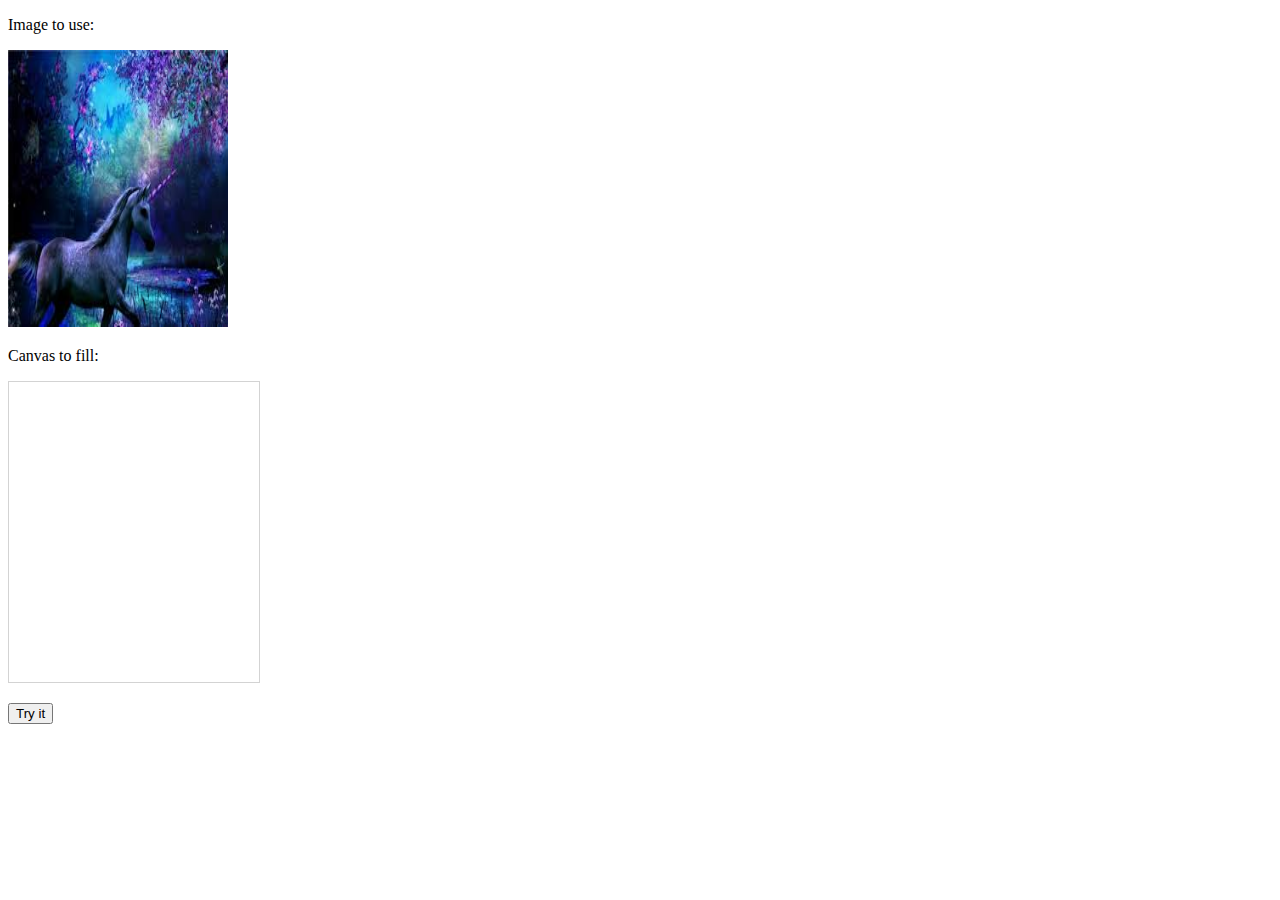
<file: html-canvas.html>
<!DOCTYPE html>
<html lang="BD">
<head>
    <meta charset="UTF-8">
    <title>Document</title>
</head>
<body>
   
   
<p>Image to use:</p>
<img id="scream" src="image/horse.png" alt="The Scream" width="220" height="277">

<p>Canvas to fill:</p>
<canvas id="myCanvas" width="250" height="300"
style="border:1px solid #d3d3d3;">
Your browser does not support the HTML canvas tag.</canvas>
   <p><button onclick="myCanvas()">Try it</button></p>

   
    <script>
    
    function myCanvas() {
  var c = document.getElementById("myCanvas");
  var ctx = c.getContext("2d");
  var img = document.getElementById("scream");
  ctx.drawImage(img,10,10);
}
    
    
    </script>
</body>
</html>
</file>
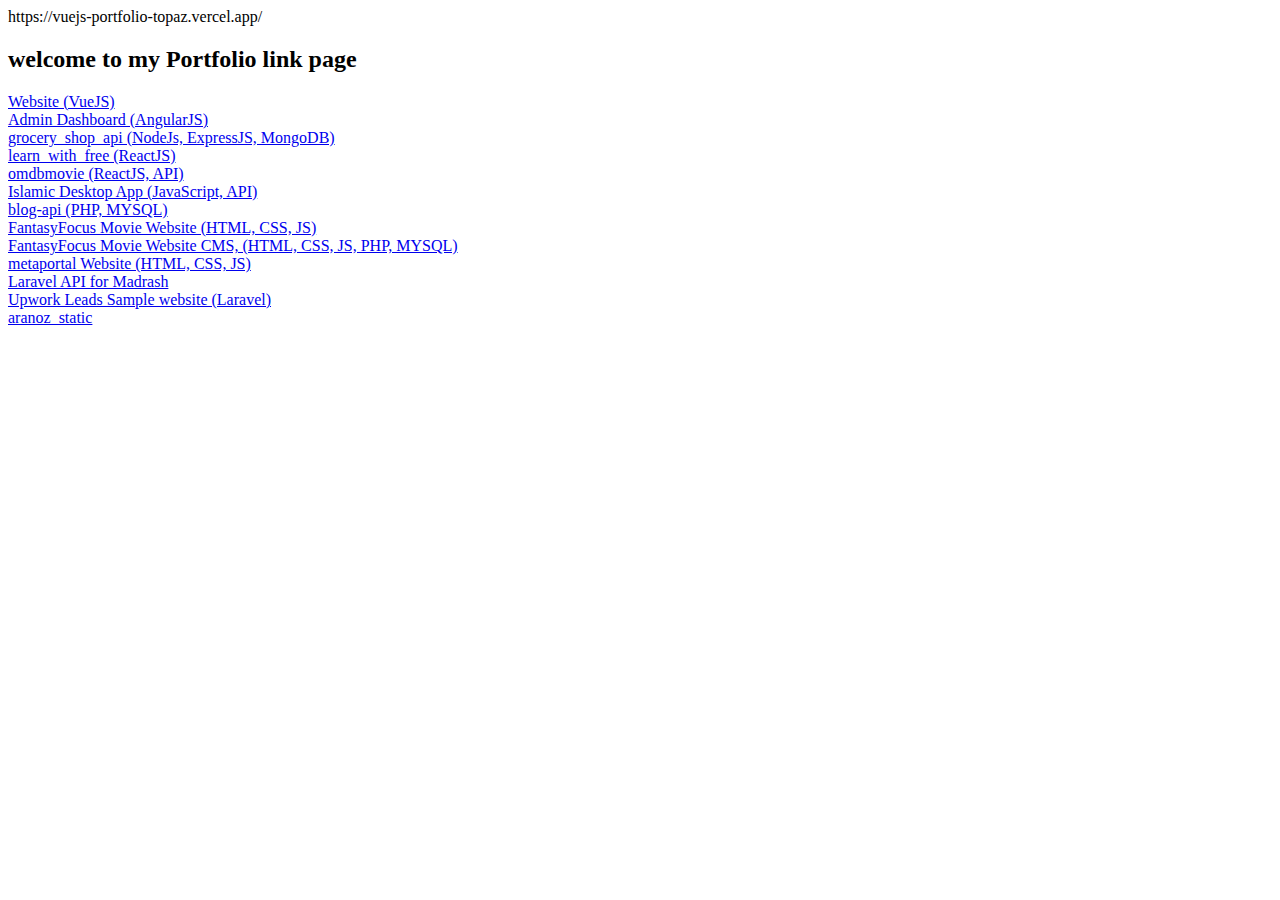
<file: link.html>
<!doctype html>
<html lang="en">
  <head>
    <!-- Required meta tags -->
    <meta charset="utf-8">
    <meta name="viewport" content="width=device-width, initial-scale=1, shrink-to-fit=no">

    <!-- Bootstrap CSS -->
    <link rel="stylesheet" href="https://cdn.jsdelivr.net/npm/bootstrap@4.6.2/dist/css/bootstrap.min.css" integrity="sha384-xOolHFLEh07PJGoPkLv1IbcEPTNtaed2xpHsD9ESMhqIYd0nLMwNLD69Npy4HI+N" crossorigin="anonymous">

    <title>Hello!</title>
  </head>
  <body class="bg-dark">
    https://vuejs-portfolio-topaz.vercel.app/






  <div class="container">
    <div class="wrapper">
      <h2 class="text-light text-center text-weight-bold text-uppercase pb-2 pt-5">welcome to my Portfolio link page</h2>
      <div class="grid text-light text-capitalize">
        <a href="https://vuejs-portfolio-topaz.vercel.app/">Website (VueJS)</a><br>
        <a href="https://grocery-shop-angular.vercel.app/admin/admin">Admin Dashboard (AngularJS)</a><br>
        <a href="https://github.com/MonabbirHasan/grocery_shop_api">grocery_shop_api (NodeJs, ExpressJS, MongoDB)</a><br>
        <a href="https://github.com/MonabbirHasan/learn_with_free">learn_with_free (ReactJS)</a><br>
        <a href="https://github.com/MonabbirHasan/omdbmovie">omdbmovie (ReactJS, API)</a><br>
        <a href="https://mega.nz/file/waN3RKhA#KiSNe1r0B9QoQdaduX_g4rhjZE92bRtz6t-MufqSSfQ">Islamic Desktop App (JavaScript, API)</a><br>
        <a href="https://github.com/MonabbirHasan/blog-api-raw-php">blog-api (PHP, MYSQL)</a><br>
        <a href="https://monabbirhasan.github.io/FantasyFocus.com/">FantasyFocus Movie Website (HTML, CSS, JS)</a><br>
        <a href="https://github.com/MonabbirHasan/fantasyfocus_php_webiste">FantasyFocus Movie Website CMS, (HTML, CSS, JS, PHP, MYSQL)</a><br>
        <a href="https://monabbirhasan.github.io/metaportal/">metaportal Website (HTML, CSS, JS)</a><br>
        <a href="https://github.com/MonabbirHasan/laravel_madrasah_api_mysql">Laravel API for Madrash</a><br>
        <a href="https://github.com/MonabbirHasan/Laravel_Leads_sample_website_upwork">Upwork Leads Sample website (Laravel)</a><br>
        <a href="https://monabbirhasan.github.io/aranoz_static/">aranoz_static</a>
      </div>
      <div class="">
      </div>
    </div>
  </div>

    <!-- Option 1: jQuery and Bootstrap Bundle (includes Popper) -->
    <script src="https://cdn.jsdelivr.net/npm/jquery@3.5.1/dist/jquery.slim.min.js" integrity="sha384-DfXdz2htPH0lsSSs5nCTpuj/zy4C+OGpamoFVy38MVBnE+IbbVYUew+OrCXaRkfj" crossorigin="anonymous"></script>
    <script src="https://cdn.jsdelivr.net/npm/bootstrap@4.6.2/dist/js/bootstrap.bundle.min.js" integrity="sha384-Fy6S3B9q64WdZWQUiU+q4/2Lc9npb8tCaSX9FK7E8HnRr0Jz8D6OP9dO5Vg3Q9ct" crossorigin="anonymous"></script>
  </body>
</html>
</file>
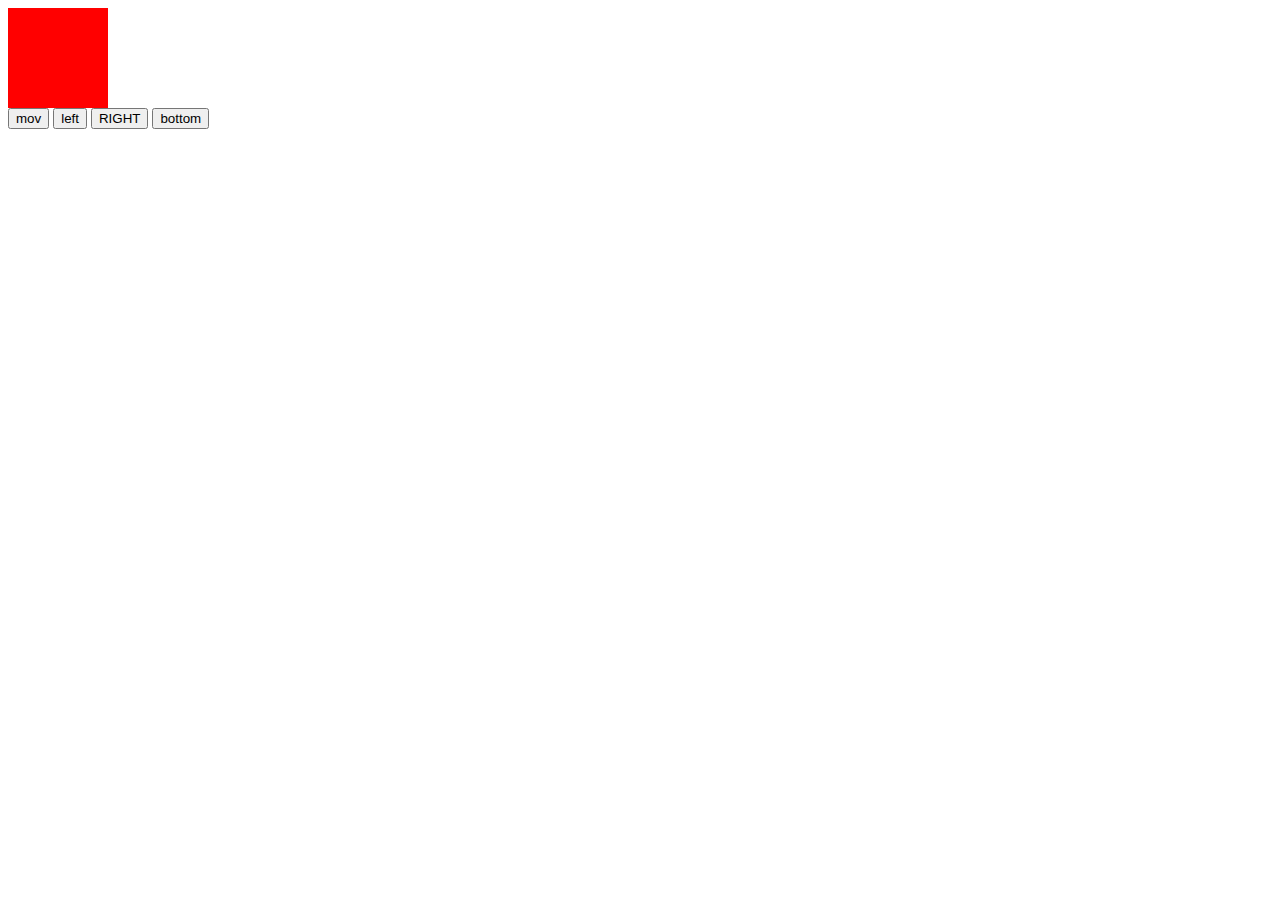
<file: movin-box.html>
<!DOCTYPE html>
<html lang="en">
<head>
    <meta charset="UTF-8">
    <title>Document</title>
<style>
    
    .box{
        width: 100px;
        height: 100px;
        position: relative;
        background: red;
    }
    </style>

</head>
<body>
    <div class="box"></div>
    <button>mov</button>  
<button class='left'>left</button>
<button onclick="moveright()">RIGHT</button>
   <button onclick="bottom()">bottom</button>

   
   
   
   
   <br>
   <br>
   <br>
   <br>

    <script>
    var button=document.querySelector("button");
         var left=document.querySelector(".left");
    var box=document.querySelector(".box");
        
        var count=10;
        button.addEventListener("mouseup",function(e){
            mov();
        })
        function mov(){
             var plus=count++;
            box.style.left=plus*15+'px';            
        }
        
        
        left.addEventListener("mousedown",function(e){
            movlet();
//            setInterval(movlet,250);
        })
        function movlet(){
             var minus=count--;
            box.style.left=minus*10+'px';            
        }
     
    </script>
</body>
</html>
</file>
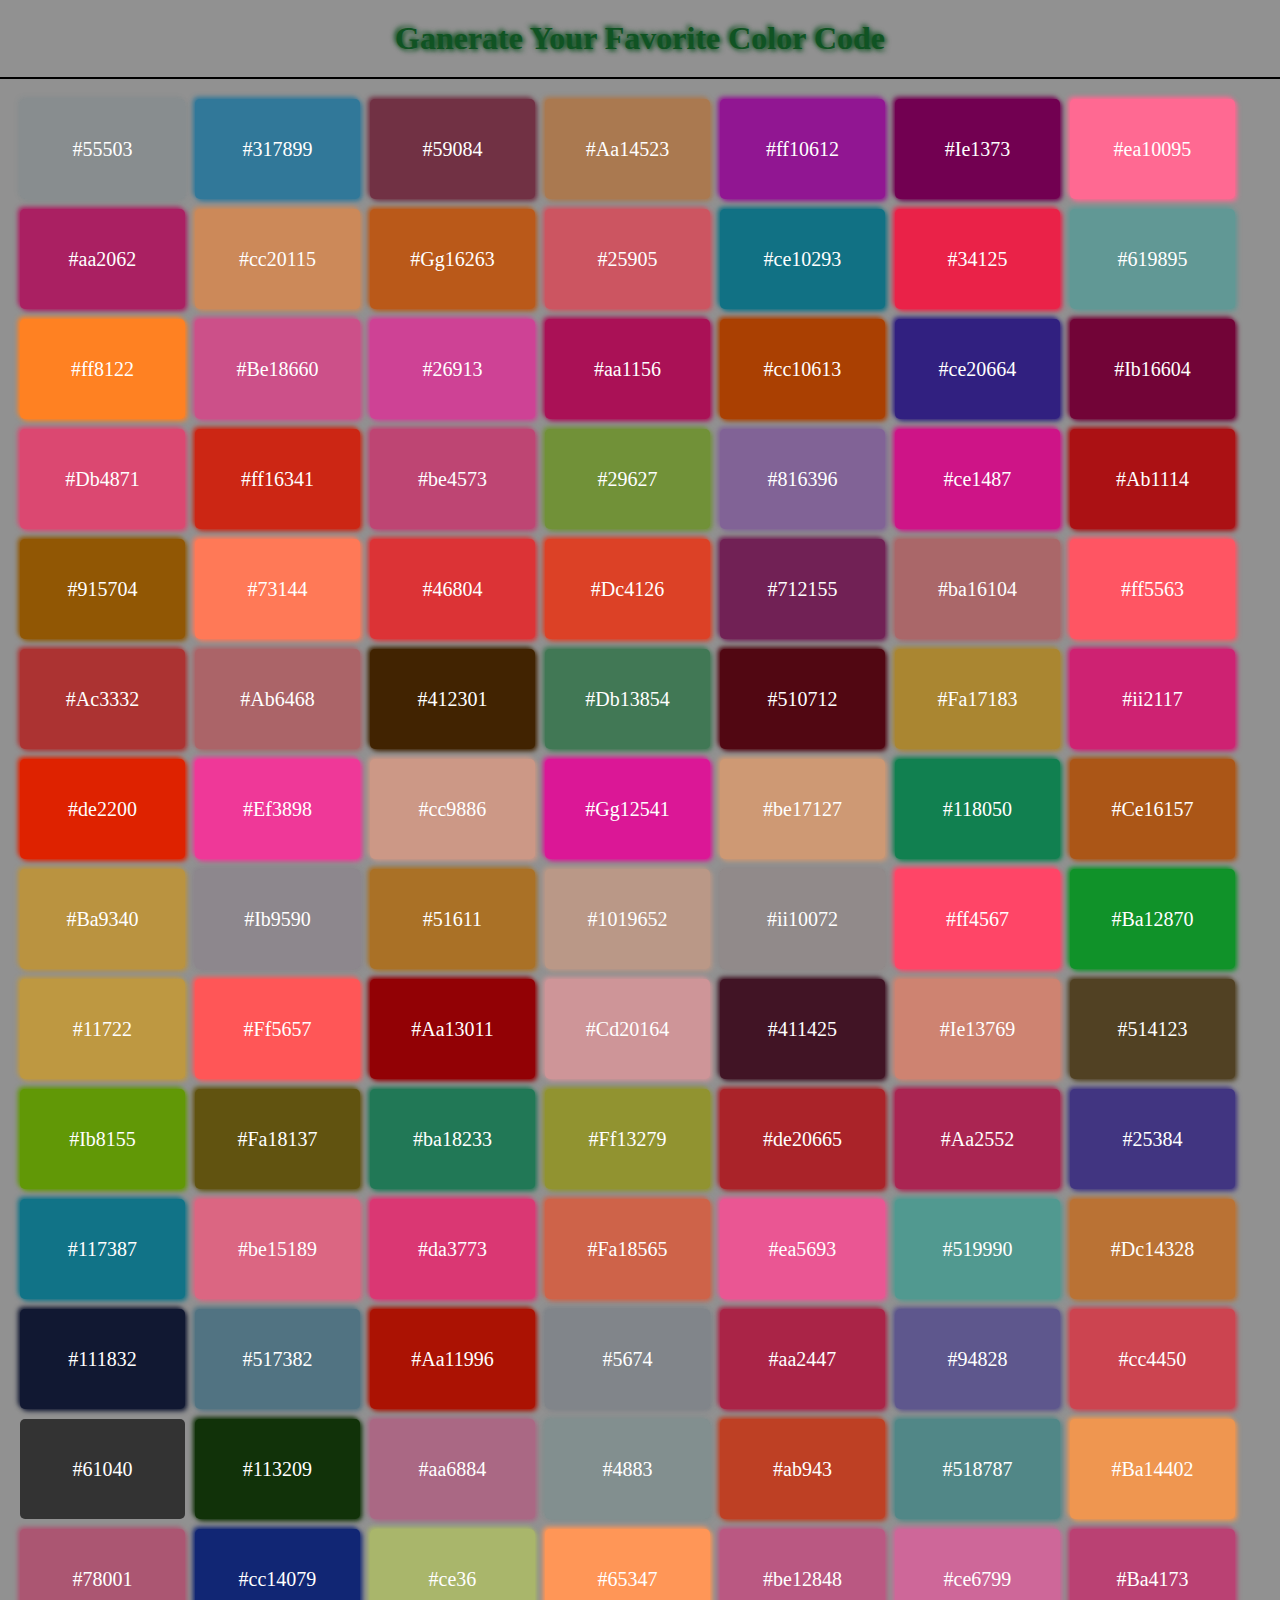
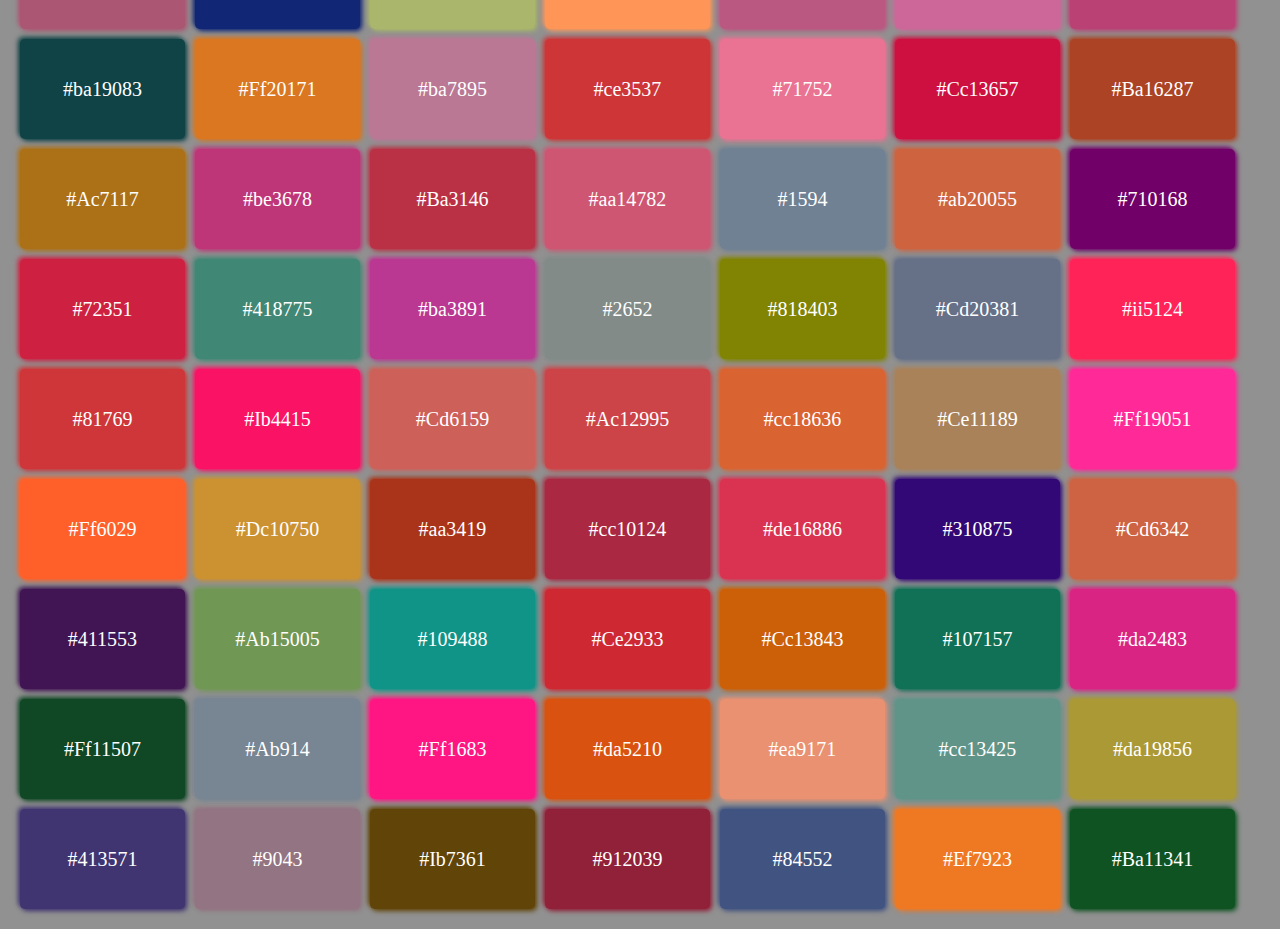
<file: Random_Color.html>
<!DOCTYPE html>
<html lang="en">
	<head>
		<meta charset="UTF-8">
		<meta name="viewport" content="width=device-width, initial-scale=1.0">
		<title>Document</title>
		<style type="text/css">
			body{
				margin: 0;
				padding: 0;
			}
			*{
				margin: 0;
				padding: 0;
			}
			.container{
				width:100%;
			}
			.color_wraper{
				padding: 20px;
				display: inline-grid;
				grid-template-columns: auto auto auto auto auto auto auto;
				gap: 10px;
			}
			.color_wraper .box{
				width: 165px;
				height: 100px;
				background: #333;
				text-align: center;
				justify-content: center;
				align-items: center;
				display: flex;
			cursor: pointer;
				transition: .2s;
				border-radius: 5px;
			}
			.box:hover{transform: scale(.9);}
			.box span{
				color: #fff;
				font-size: 20px;
				align-items: center;
			}
			.container h1{
				text-transform: capitalize;
				text-align: center;
				font-weight: 900;
				align-items: center;
				border-bottom: 2px solid #000;
				padding: 20px 0px;
			}
			
		</style>
	</head>
	<body bgcolor="#919191">
		<div class="container">
			<h1>ganerate your favorite color code </h1>
			<div class="color_wraper"></div></div>

		<script type="text/javascript">
			var wraper=document.querySelector(".color_wraper");
			
			var i=0;
			var arr=['Ac','Ba','Cd','Dc','Ef','Fa','Gg','Ib','Db','Ba','Cc','Aa','Ff','Ce','Ie','Ab','Be','aa','ba','ce','de','ea','ff','ii','ab','cc','da','be','aa','ff','1','','2','3','4','5','6','7','8','9','10'];
			while (i<154) {
				var color_box=document.createElement("div");
				var span=document.createElement("span");
				var h1=document.querySelector("h1");
				color_box.setAttribute("class","box");
				span.setAttribute("class","color_Code");
				wraper.appendChild(color_box);
				color_box.appendChild(span);
				function random_color() {
					for(var j=0;j<7;j++){
						var colors=arr[Math.floor(Math.random()*arr.length)];
						var cls='#'+colors+Math.floor(Math.random()*20935);
						color_box.style.background=`${cls}`;
						h1.style.color=`${cls}`;
						color_box.style.boxShadow =`-2px -2px 5px ${cls},2px 2px 5px ${cls}`;
						h1.style.textShadow =`-2px -2px 5px ${cls},2px 2px 5px ${cls}`;
						span.innerHTML=`${cls}`;
						console.log(cls)
					}
				}
				random_color();
				setInterval(()=>{
					random_color();
				},5000);
		
			span.onclick=()=>{
				console.log(Math.ceil(5.4))
			}
			i++;
			}
		</script>
	</body>
</html>
</file>
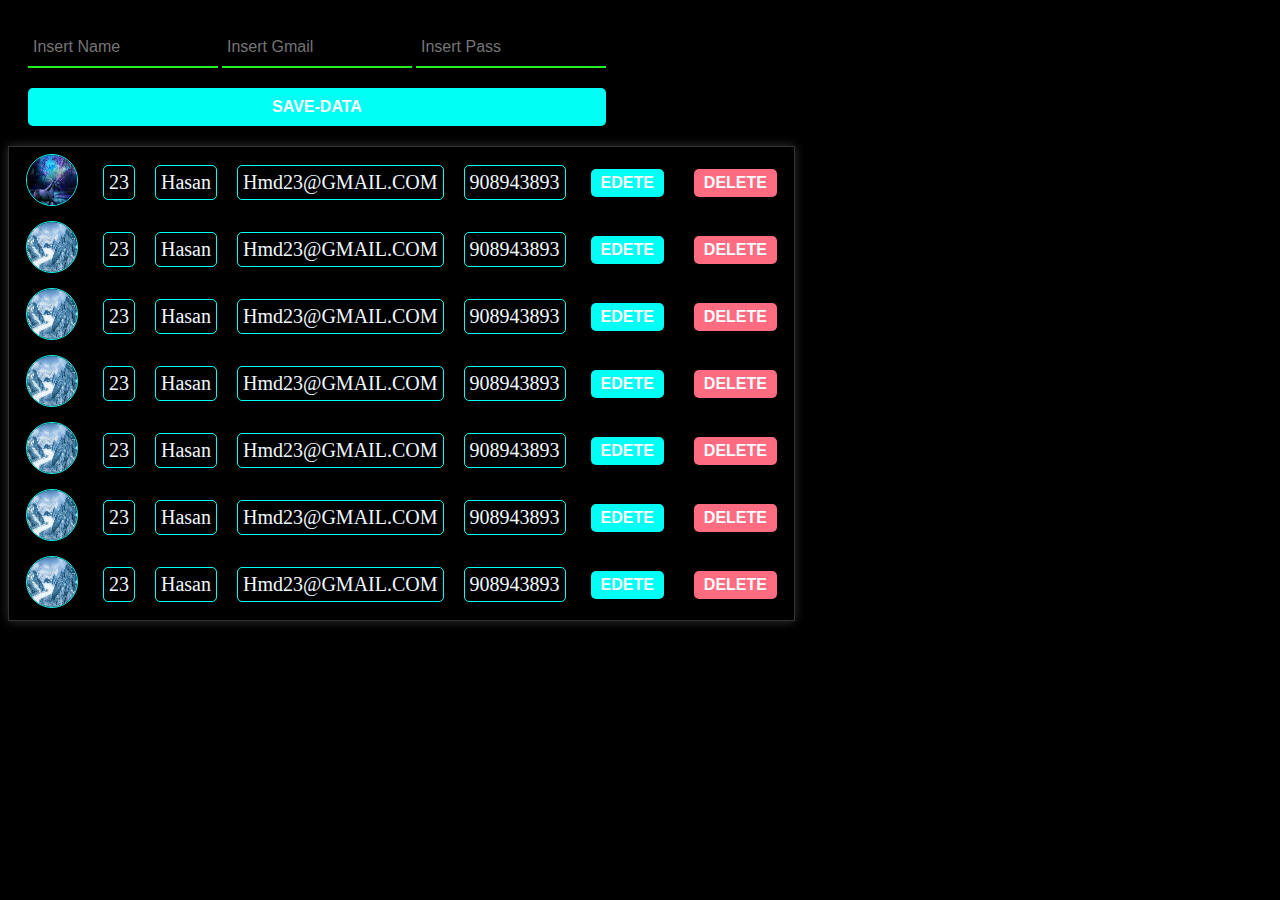
<file: table.html>
<!DOCTYPE html>
<html lang="en">
<head>
    <meta charset="UTF-8">
    <title>table data</title>
    <style>
        body {
            background: black;
        }

        table {
            border: none;
            box-shadow: 0 0 10px #333;
            border: 1px solid #333;
        }

        .input-box {
            padding: 20px;
            display: inline-block;
        }

        .input-box input {
            border: none;
            padding: 10px 5px;
            font-size: 16px;
            width: 180px;
            background: none;
            outline: none;
            color: aliceblue;
            border-bottom: 2px solid #21f123;

        }

        .input-box input[type="submit"] {
            border: none;
            padding: 10px 20px;
            background: #00fff5;
            border-radius: 5px;
            font-size: 16px;
            text-transform: uppercase;
            color: #fff;
            cursor: pointer;
            font-weight: bolder;
            display: block;
            width: 100%;
            margin-top: 20px;
        }

        table tr th {
            font-size: 16px;
            font-weight: bolder;
            color: #fff;
            padding: 5px;
            text-transform: capitalize;
            font-size: 20px;
            margin: 0px 10px;
        }

        table tr {
            justify-content: center;
            align-items: center;
            display: flex;
        }

        table tr img {
            margin: auto;
            border-radius: 50%;
            border: 1px solid #00fff5;
        }

        table tr td {
            margin: 0px 10px;
            font-size: 20px;
            border: 1px solid #00fff5;
            padding: 5px;
            font-size: 20px;
            color: aliceblue;
            text-transform: capitalize;
            border-radius: 5px;
        }

        tr td .delete {
            border: none;
            padding: 5px 10px;
            background: #ff6b81;
            border-radius: 5px;
            font-size: 16px;
            text-transform: uppercase;
            color: #fff;
            cursor: pointer;
            font-weight: bolder;
        }

        tr td .edite {
            border: none;
            padding: 5px 10px;
            background: #00fff5;
            border-radius: 5px;
            font-size: 16px;
            text-transform: uppercase;
            color: #fff;
            cursor: pointer;
            font-weight: bolder;
        }

        table tr td:nth-child(6) {
            border: none;
        }

        table tr td:nth-child(7) {
            border: none;
        }

        table tr td:nth-child(1) {
            border: none;
        }
    </style>
</head>

<body>
    <div class="input-box">
        <input type="text" placeholder="Insert Name">
        <input type="text" placeholder="Insert Gmail">
        <input type="text" placeholder="Insert Pass">
        <input type="submit" value="save-data">
    </div>

    <table border="1px" contenteditable="true">
        <tr>
            <td><img src="image/horse.png" width="50px" height="50px"></td>
            <td>23</td>
            <td>hasan</td>
            <td>hmd23@GMAIL.COM</td>
            <td>908943893</td>
            <td><button class="edite">edete</button></td>
            <td><button class="delete">delete</button></td>
        </tr>
        <tr>
            <td><img src="image/alaska-1.png" width="50px" height="50px"></td>
            <td>23</td>
            <td>hasan</td>
            <td>hmd23@GMAIL.COM</td>
            <td>908943893</td>
            <td><button class="edite">edete</button></td>
            <td><button class="delete">delete</button></td>
        </tr>
        <tr>
            <td><img src="image/alaska-1.png" width="50px" height="50px"></td>
            <td>23</td>
            <td>hasan</td>
            <td>hmd23@GMAIL.COM</td>
            <td>908943893</td>
            <td><button class="edite">edete</button></td>
            <td><button class="delete">delete</button></td>
        </tr>
        <tr>
            <td><img src="image/alaska-1.png" width="50px" height="50px"></td>
            <td>23</td>
            <td>hasan</td>
            <td>hmd23@GMAIL.COM</td>
            <td>908943893</td>
            <td><button class="edite">edete</button></td>
            <td><button class="delete">delete</button></td>
        </tr>
        <tr>
            <td><img src="image/alaska-1.png" width="50px" height="50px"></td>
            <td>23</td>
            <td>hasan</td>
            <td>hmd23@GMAIL.COM</td>
            <td>908943893</td>
            <td><button class="edite">edete</button></td>
            <td><button class="delete">delete</button></td>
        </tr>
        <tr>
            <td><img src="image/alaska-1.png" width="50px" height="50px"></td>
            <td>23</td>
            <td>hasan</td>
            <td>hmd23@GMAIL.COM</td>
            <td>908943893</td>
            <td><button class="edite">edete</button></td>
            <td><button class="delete">delete</button></td>
        </tr>
        <tr>
            <td><img src="image/alaska-1.png" width="50px" height="50px"></td>
            <td>23</td>
            <td>hasan</td>
            <td>hmd23@GMAIL.COM</td>
            <td>908943893</td>
            <td><button class="edite">edete</button></td>
            <td><button class="delete">delete</button></td>
        </tr>

    </table>
</body></html>
</file>
